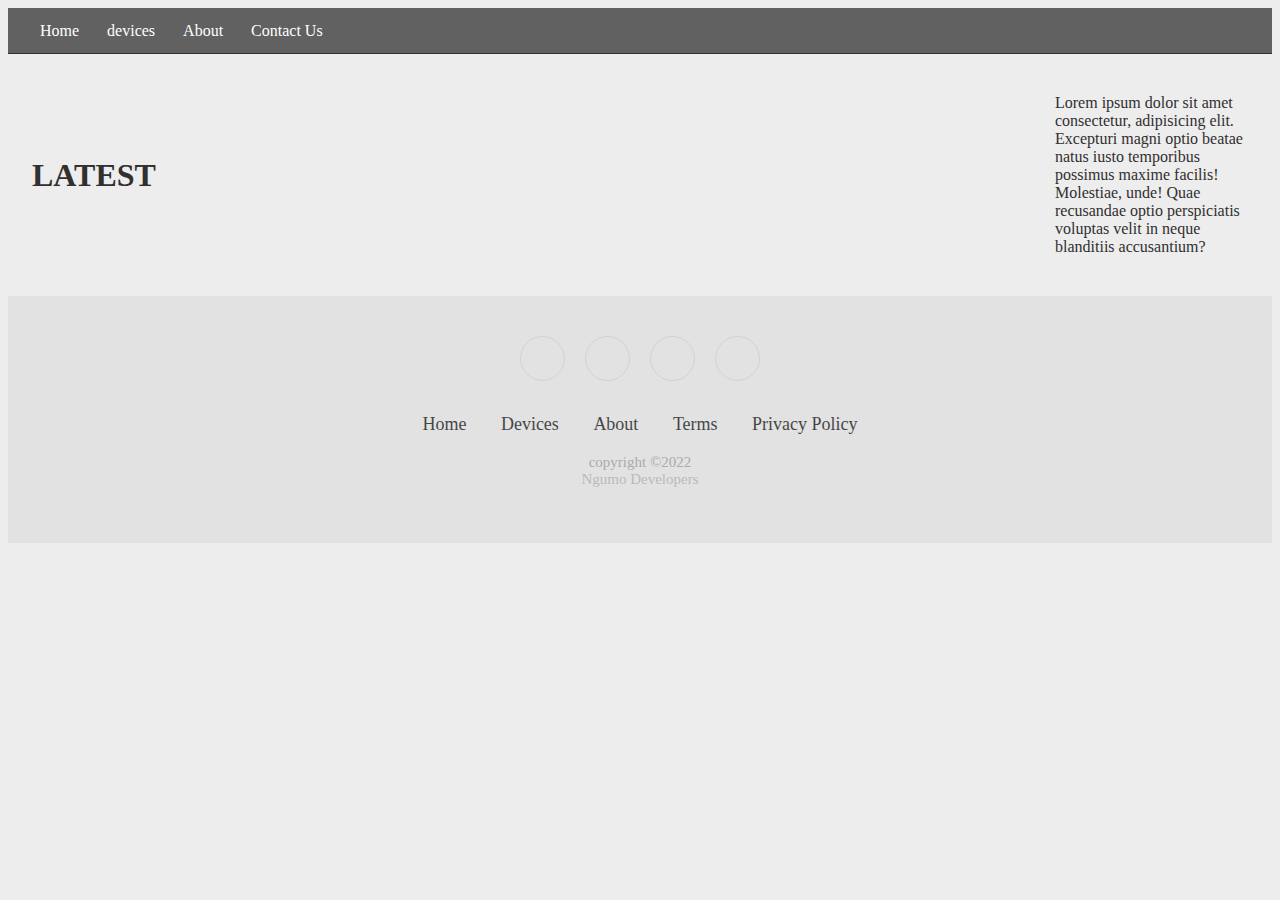
<file: index.html>
<!DOCTYPE html>
<html lang="en">

<head>
    <meta name="viewport" content="width=device-width, initial-scale=1.0">
<title>GetGsmSpecs</title>
<link rel="stylesheet" href="/css/style.css">
<link rel="stylesheet" href="https://cdnjs.cloudflare.com/ajax/libs/font-awesome/6.1.1/css/all.min.css" integrity="sha512-KfkfwYDsLkIlwQp6LFnl8zNdLGxu9YAA1QvwINks4PhcElQSvqcyVLLD9aMhXd13uQjoXtEKNosOWaZqXgel0g==" crossorigin="anonymous" referrerpolicy="no-referrer" />
<script style='module'  src='/js/index.js'></script>
</head>

<body class="container">

    <header class="primary-header">
        <nav id='menu'>
            <input type='checkbox' id='responsive-menu' onclick='updatemenu()'><label></label>
            <ul>
              <li><a href='/'>Home</a></li>
              <li><a href='#'>devices</a></li>
              <li><a href='#'>About</a></li>
              <li><a href='/contact.html'>Contact Us</a></li>
            </ul>
          </nav>
    </header>
    <main id="primary" class="grid">
        <div class="ads">
            <h1>LATEST</h1>
            <section class="content">
               
            </section>
        </div>
        <div  class="main-content" >
            
        </div>
        
        <div  class="side-grid" >
            <p class="test-p">
                Lorem ipsum dolor sit amet consectetur, adipisicing elit. Excepturi magni optio beatae natus iusto temporibus possimus maxime facilis! Molestiae, unde! Quae recusandae optio perspiciatis voluptas velit in neque blanditiis accusantium?
            </p>
        </div>
    </main>
    
    

    <footer class="footer-body">
        <section class="footer">
            <div class="social">
                <a href="https://www.instagram.com/kinyua_kk/"><i class="fab fa-instagram"></i></a>
                <a href="#"><i class="fab fa-snapchat"></i></a>
                <a href="https://twitter.com/KevinKeygun"><i class="fab fa-twitter"></i></a>
                <a href="https://www.facebook.com/sirr.kinyua/"><i class="fab fa-facebook"></i></a>
            </div>
            <ul class="nav-links">
                <li>
                    <a href="#">Home</a>
                </li>
                <li>
                    <a href="#">Devices</a>
                </li>
                <li>
                    <a href="#">About</a>
                </li>
                <li>
                    <a href="#">Terms</a>
                </li>
                <li>
                    <a href="#">Privacy Policy</a>
                </li>
                
            </ul>
            <p class="copyright">
                copyright &copy;2022 <a href="https://www.github.com/sirkeygun" target="_blank"> <br>Ngumo Developers </a>
            </p>
        </section>
    </footer>

</body>

</html>
</file>
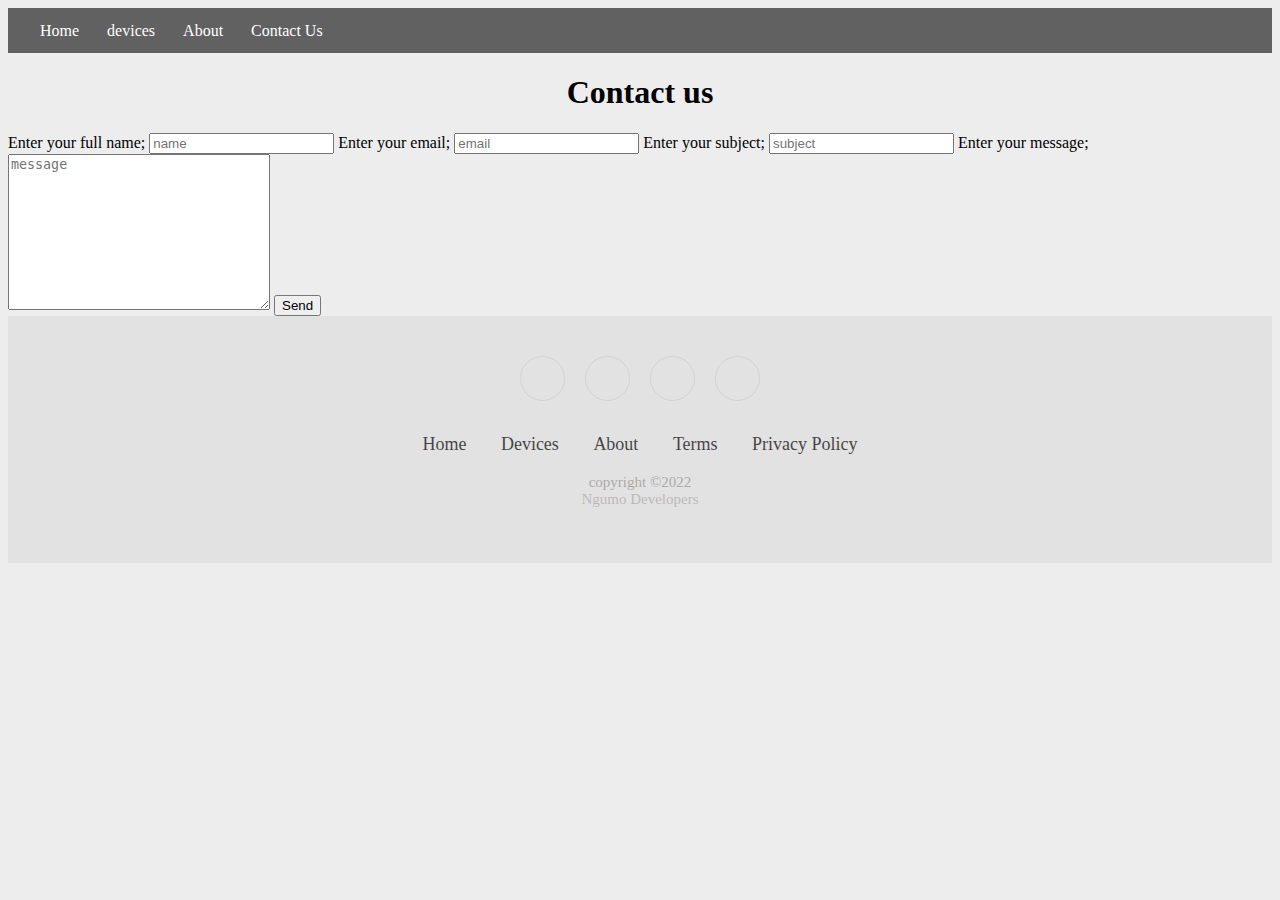
<file: contact.html>
<!DOCTYPE html>
<html lang="en">

<meta name="viewport" content="width=device-width, initial-scale=1">
<title>GetGsmSpecs</title>
<link rel="stylesheet" href="/css/style.css">
<link rel="stylesheet" href="https://cdnjs.cloudflare.com/ajax/libs/font-awesome/6.1.1/css/all.min.css"
    integrity="sha512-KfkfwYDsLkIlwQp6LFnl8zNdLGxu9YAA1QvwINks4PhcElQSvqcyVLLD9aMhXd13uQjoXtEKNosOWaZqXgel0g=="
    crossorigin="anonymous" referrerpolicy="no-referrer" />
<script style='module' src='/js/index.js'></script>

<body>

    <header class="primary-header">
        <nav id='menu'>
            <input type='checkbox' id='responsive-menu' onclick='updatemenu()'><label></label>
            <ul>
                <li><a href='/'>Home</a></li>
                <li><a href='#'>devices</a></li>
                <li><a href='#'>About</a></li>
                <li><a href='#'>Contact Us</a></li>
            </ul>
        </nav>
    </header>


    <main>
        <h1 style="text-align: center;">Contact us

        </h1>
        <form action="/contact/us" class="contact" method="post">
            <label>Enter your full name;</label>
            <input type="text" placeholder="name" name="name" required>
            <label>Enter your email;</label>
            <input type="email" name="email" id="" placeholder="email" required>
            <label>Enter your subject;</label>
            <input type="text" name="subject" placeholder="subject" required>
            <label>Enter your message;</label>
            <textarea name="message" id="" cols="30" rows="10" placeholder="message" required></textarea>
            <button type="submit">Send</button>

        </form>
    </main>
    <footer class="footer-body">
        <section class="footer">
            <div class="social">
                <a href="#"><i class="fab fa-instagram"></i></a>
                <a href="#"><i class="fab fa-snapchat"></i></a>
                <a href="#"><i class="fab fa-twitter"></i></a>
                <a href="#"><i class="fab fa-facebook"></i></a>
            </div>
            <ul class="nav-links">
                <li>
                    <a href="#">Home</a>
                </li>
                <li>
                    <a href="#">Devices</a>
                </li>
                <li>
                    <a href="#">About</a>
                </li>
                <li>
                    <a href="#">Terms</a>
                </li>
                <li>
                    <a href="#">Privacy Policy</a>
                </li>

            </ul>
            <p class="copyright">
                copyright &copy;2022 <a href="https://www.github.com/sirkeygun" target="_blank"> <br>Ngumo
                    Developers </a>
            </p>
        </section>
    </footer>
</body>



</html>
</file>
<file: css/style.css>
ni/* start index page */
/* header start */

* {
	margin: 0;
	padding: 0;
	box-sizing: border-box;
}

#menu {
	background: #616161;
	color: #FFF;
	height: 45px;
	padding-left: 18px;
	border-radius: 0px;
}

#menu ul,
#menu li {
	margin: 0 auto;
	padding: 0;
	list-style: none
}

#menu ul {
	width: 100%;
}

#menu li {
	float: left;
	display: inline;
	position: relative;
}

#menu a {
	display: block;
	line-height: 45px;
	padding: 0 14px;
	text-decoration: none;
	color: #FFFFFF;
	font-size: 16px;
}

#menu a.dropdown-arrow:after {
	content: "\25BE";
	margin-left: 5px;
}

#menu li a:hover {
	color: #0099CC;
	background: #F2F2F2;
}

#menu input {
	display: none;
	margin: 0;
	padding: 0;
	height: 45px;
	width: 100%;
	opacity: 0;
	cursor: pointer
}

#menu label {
	display: none;
	line-height: 45px;
	text-align: center;
	position: absolute;
	left: 35px
}

#menu label:before {
	font-size: 1.6em;
	content: "\2261";
	margin-left: 20px;
}

#menu ul.sub-menus {
	height: auto;
	overflow: hidden;
	width: 170px;
	background: #444444;
	position: absolute;
	z-index: 99;
	display: none;
}

#menu ul.sub-menus li {
	display: block;
	width: 100%;
}

#menu ul.sub-menus a {
	color: #FFFFFF;
	font-size: 16px;
}

#menu li:hover ul.sub-menus {
	display: block
}

#menu ul.sub-menus a:hover {
	background: #F2F2F2;
	color: #444444;
}

@media screen and (max-width: 800px) {
	#menu {
		position: relative
	}

	#menu ul {
		background: #111;
		position: absolute;
		top: 100%;
		right: 0;
		left: 0;
		z-index: 3;
		height: auto;
		display: none
	}

	#menu ul.sub-menus {
		width: 100%;
		position: static;
	}

	#menu ul.sub-menus a {
		padding-left: 30px;
	}

	#menu li {
		display: block;
		float: none;
		width: auto;
	}

	#menu input,
	#menu label {
		position: absolute;
		top: 0;
		left: 0;
		display: block
	}

	#menu input {
		z-index: 4
	}

	#menu input:checked+label {
		color: white
	}

	#menu input:checked+label:before {
		content: "\00d7"
	}

	#menu input:checked~ul {
		display: block
	}
}

/* header end */

/* footer start */
.footer {
	padding: 40px 0px;
	background-color: #e3e2e2;
}

.footer .social {
	text-align: center;
	padding-bottom: 25px;
	color: #060606;
}

.footer .social a {
	font-size: 30px;
	color: inherit;
	border: 1px solid #ccc;
	width: 43px;
	height: 43px;
	line-height: 40px;
	display: inline-block;
	text-align: center;
	border-radius: 50%;
	margin: 0 8px;
	opacity: 0.75;

}

.footer .social a:hover {
	opacity: 1;
}

.footer ul {
	margin-top: 0;
	padding: 0;
	list-style: none;
	font-size: 18px;
	line-height: 1.6;
	margin-bottom: 0;
	text-align: center;
}

.footer ul li a {
	color: inherit;
	text-decoration: none;
	opacity: 0.7;

}

.footer ul li {
	display: inline-block;
	padding: 0 15px;

}

.footer ul li a:hover {
	opacity: 1;
}

.footer .copyright {
	margin-top: 15px;
	text-align: center;
	font-size: 15px;
	color: #aaa;
}

.footer .copyright a {
	color: inherit;
	text-decoration: none;
	opacity: 0.7;
}

.footer .copyright a:hover {
	color: rgb(50, 66, 109);
	opacity: 1;
}

/* footer end */
/* start index page */
body {
	font-family: 'segoe UI';
	font-weight: 400;
	background-color: #ededed;

	min-height: 100%;
}

.grid {
	width: 100%;
	display: flex;
	align-items: center;
	justify-content: center;
	color: rgb(49, 47, 47);

}

.ads {
	width: 20%;
	float: left;
	list-style: none;
	text-decoration: none;
	display: flex;
	flex-direction: column;
	align-items: flex-start;
	margin: 1.5rem;

}

.ads a {
	list-style: none;
	text-decoration: none;
}

.main-content {
	width: 80%;
	float: left;
	margin-left: 10px;
}

.side-grid {
	float: right;
	width: 20%;
	list-style: none;
	text-decoration: none;
	display: flex;
	flex-direction: column;
	align-items: flex-start;
	margin: 1.5rem;
}

.grid {
	border-top-style: solid;
	border-top-width: .1em;
}
.vl {
	border-left: 3px solid grey;
	height: 500px;
	position: absolute;
	left: 20%;
	margin-left: -9px;
	top: 0;
  }
  .v2 {
	border-left: 3px solid grey;
	height: 500px;
	position: absolute;
	left: 80%;
	margin-left: -9px;
	top: 0;
  }
/* end index page */

/* start contact us page */


/* end contact us page */

/* start about us page */

/* end about us page */

/* start devices page */

/* end devices page */  
/*add media queries*/
Media Queries: Tablet Landscape */
@media screen and (max-width: 1060px) {
    #primary { width:67%; }
    #secondary { width:30%; margin-left:3%;}  
}

/* Media Queries: Tabled Portrait */
@media screen and (max-width: 768px) {
    #primary { width:100%; }
    #secondary { width:100%; margin:0; border:none; }
}
</file>
